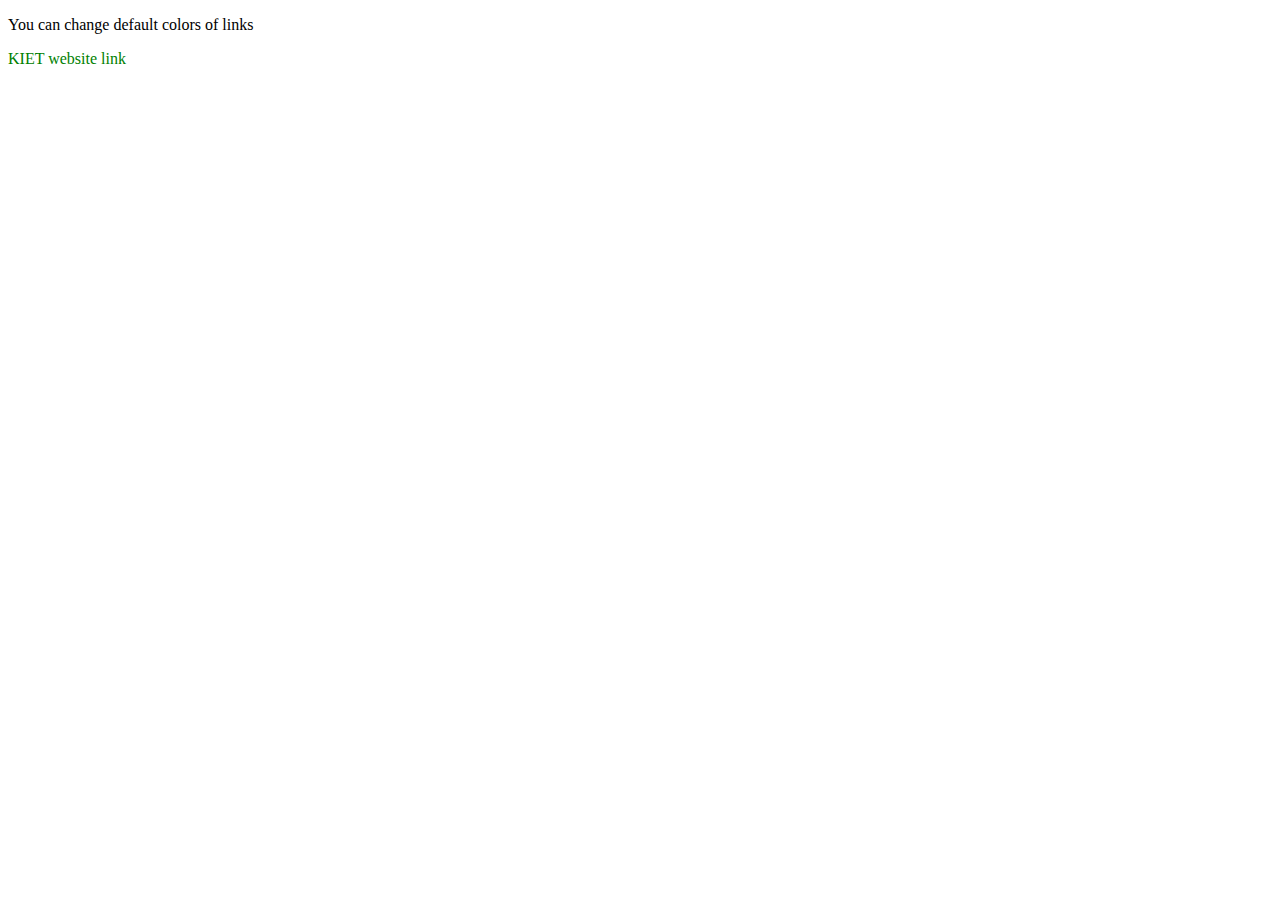
<file: ANCHOR.html>
<!DOCTYPE html>
<html>
<head>
<style>
a:link{
color:green;
background-color:transparent;
text-decoration:none;
}
a:visited{
color:pink;
background-color:transparent;
text-decoration:none;
}
a:hover{
color:red;
background-color:transparent;
text-decoration:underline;
}
a:active{
color:yellow;
background-color:transparent;
text-decoration:underline;
}
</style>
</head>
<body>
<p> You can change default colors of links</p>
<a href="https://www.kiet.edu" target="blank">KIET website link</a>
</body>
</html>
</file>
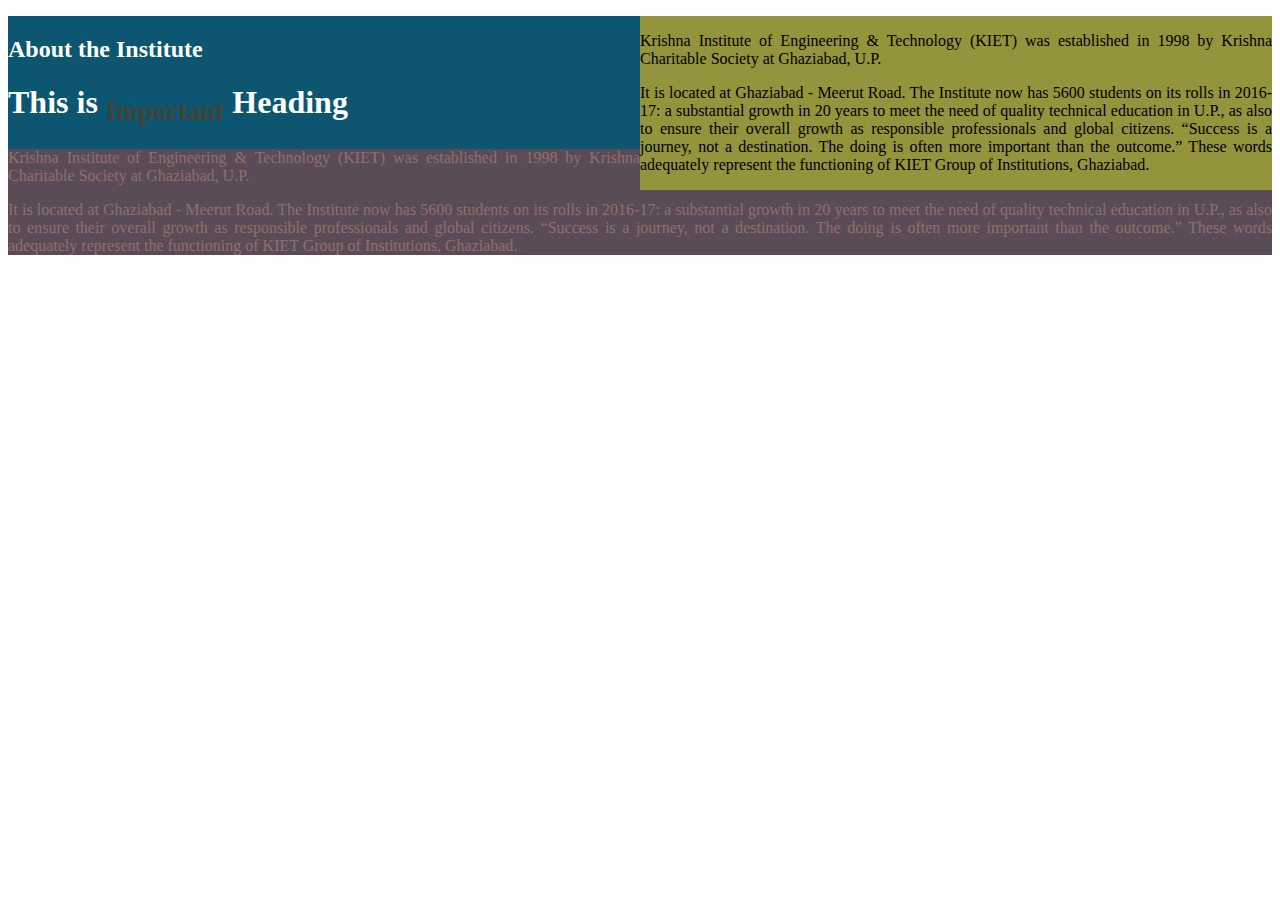
<file: DIV.html>
<!DOCTYPE html>
<html>
<head>
<style>


</style>
<head>
<body>

<div style="background-color:rgb(12, 86, 113);color:white;padding:10px; width:50%;padding:0; float:left;">
  <h2>About the Institute</h2>
   <h1>This is <span style="color:rgb(68, 66, 54)"><sub>Important</sub></span> Heading</h1></div>
   <div  style="background-color:rgb(148, 148, 61);color:black;padding:10px; width:50%;padding:0;float:right;">
  <p style="text-align:justify;">

Krishna Institute of Engineering & Technology (KIET) was established in 1998 by Krishna Charitable Society at Ghaziabad, U.P. </p>
  <p style="text-align:justify;">It is located at Ghaziabad - Meerut Road. The Institute now has 5600 students on its rolls in 2016-17: a substantial growth in 20 years to meet the need of quality technical education in U.P., as also to ensure their overall growth as responsible professionals and global citizens. “Success is a journey, not a destination. The doing is often more important than the outcome.” These words adequately represent the functioning of KIET Group of Institutions, Ghaziabad.</p>
</div> 
<div  style="background-color:rgb(89, 76, 86);color:rgb(146, 111, 111);">
  <p style="text-align:justify;">

Krishna Institute of Engineering & Technology (KIET) was established in 1998 by Krishna Charitable Society at Ghaziabad, U.P. </p>
  <p style="text-align:justify;">It is located at Ghaziabad - Meerut Road. The Institute now has 5600 students on its rolls in 2016-17: a substantial growth in 20 years to meet the need of quality technical education in U.P., as also to ensure their overall growth as responsible professionals and global citizens. “Success is a journey, not a destination. The doing is often more important than the outcome.” These words adequately represent the functioning of KIET Group of Institutions, Ghaziabad.</p>
</div> 
</body>
</html>
</file>
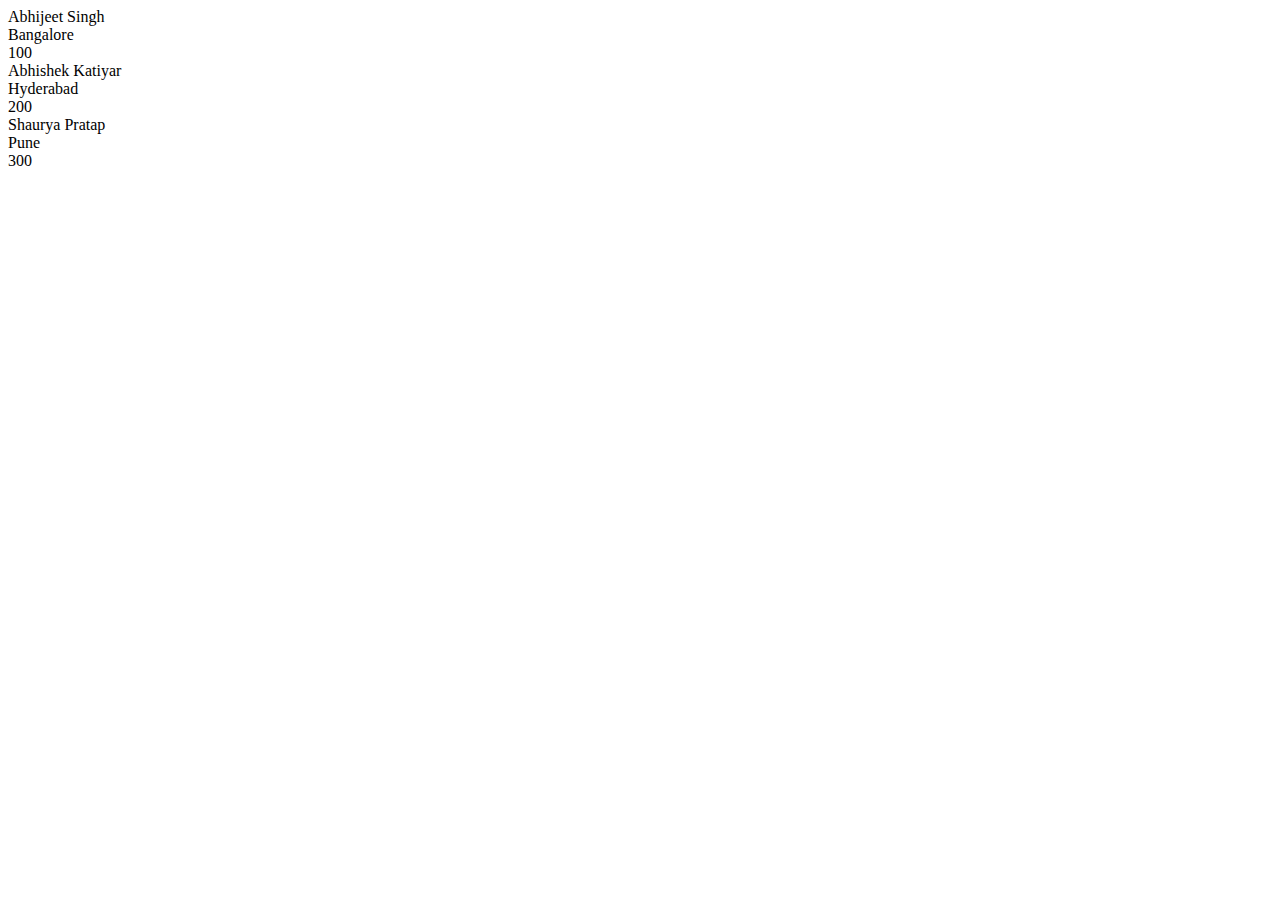
<file: EmployeeData.html>
<!DOCTYPE html>
<html lang="en">
<head>
<script>
    var employeeData=[{
       "employee_id":100,
       "employee_name":"Abhijeet Singh",
       "Age":21,
       "gender":"Male",
       "city":"Bangalore"
       },
       {
        "employee_id":200,
       "employee_name":"Abhishek Katiyar",
       "Age":21,
       "gender":"Male",
       "city":"Hyderabad",

       },
       {
        "employee_id":300,
       "employee_name":"Shaurya Pratap",
       "Age":18,
       "gender":"Male",
       "city":"Pune",

       }

    ];
    for(i=0;i<employeeData.length;i++)
    {
        document.write(employeeData[i].employee_name+"</br>");
        document.write(employeeData[i].city+"</br>");
        document.write(employeeData[i].employee_id+"</br>");
    }
</script> 
<link href="13SEPjsonarray.js"></link>

</head>
<body>
    
</body>
</html>
</file>
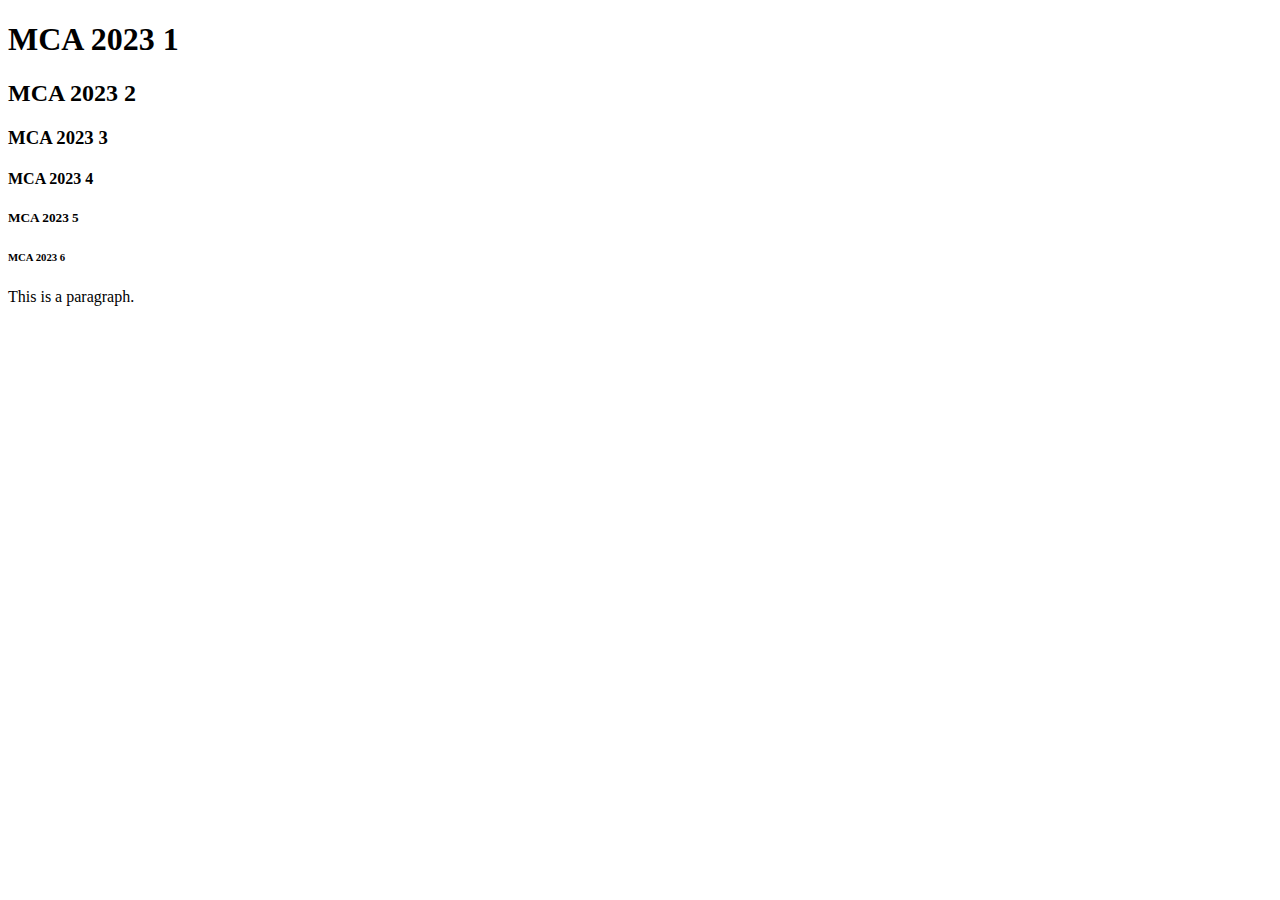
<file: Favicon.html>
<!DOCTYPE html>
<html>
<head>
  <title>My Page Title</title>
  <link rel="icon" type="image/x-icon" href="C:\Users\abhit\Downloads\moon_knight_marvel_2020_4k_hd_superheroes.jpg">
</head>
<body>

<h1>MCA 2023 1</h1>
<h2>MCA 2023 2</h2>
<h3>MCA 2023 3</h3>
<h4>MCA 2023 4</h4>
<h5>MCA 2023 5</h5>
<h6>MCA 2023 6</h6>
<p>This is a paragraph.</p>

</body>
</html>
</file>
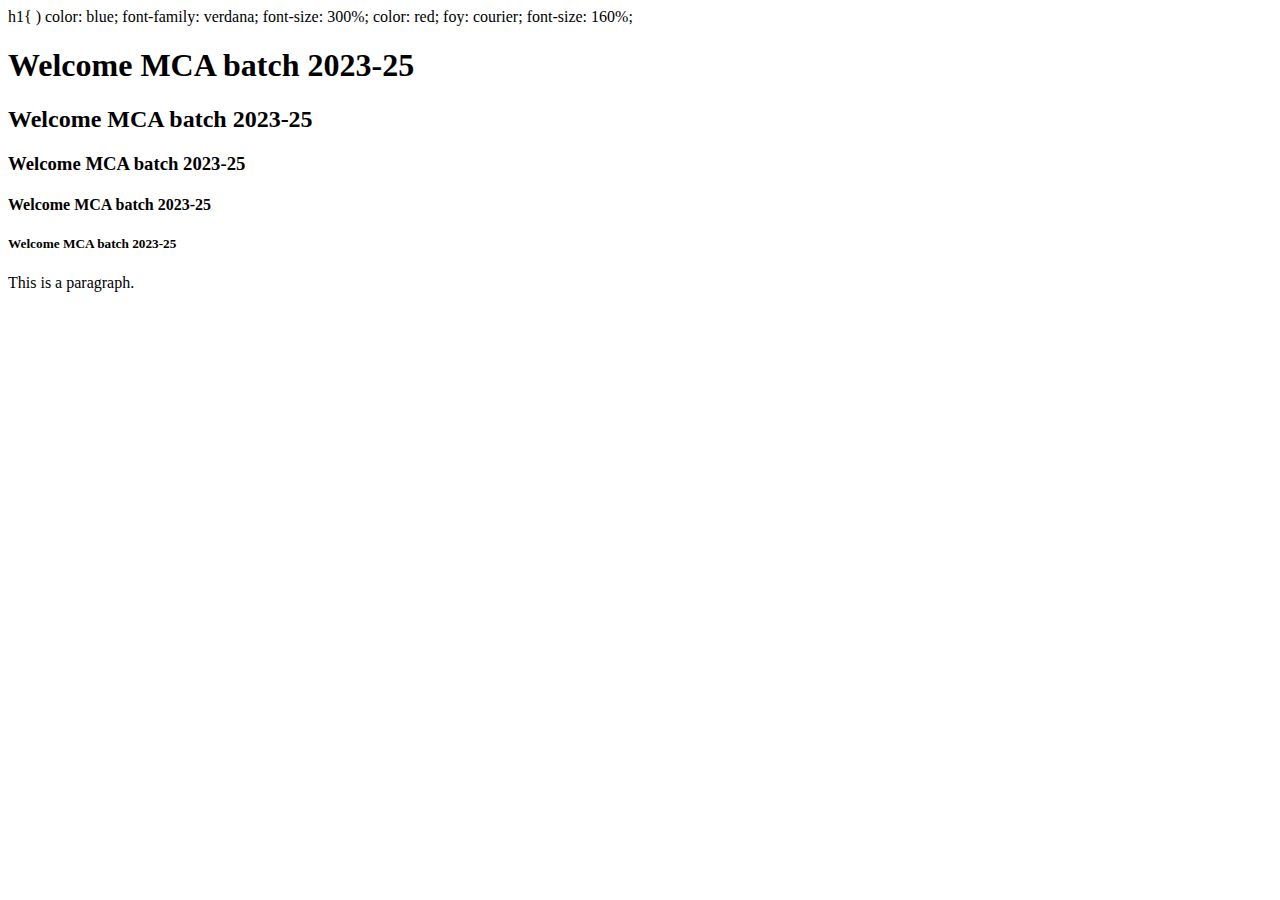
<file: Headings.html>
<html>
  <head>
    h1{ 
) 
color: blue; 
font-family: verdana; font-size: 300%; 
color: red; foy: courier; 
font-size: 160%; 
</style> 
</head> 
  <body>
<h1>
Welcome MCA batch 2023-25
</h1>
<h2>
Welcome MCA batch 2023-25
</h2>
<h3>
Welcome MCA batch 2023-25
</h3>
<h4>
Welcome MCA batch 2023-25
</h4>
<h5>
Welcome MCA batch 2023-25
</h5>
    <p>This is a paragraph.</p> 
    </body>
</html>
</file>
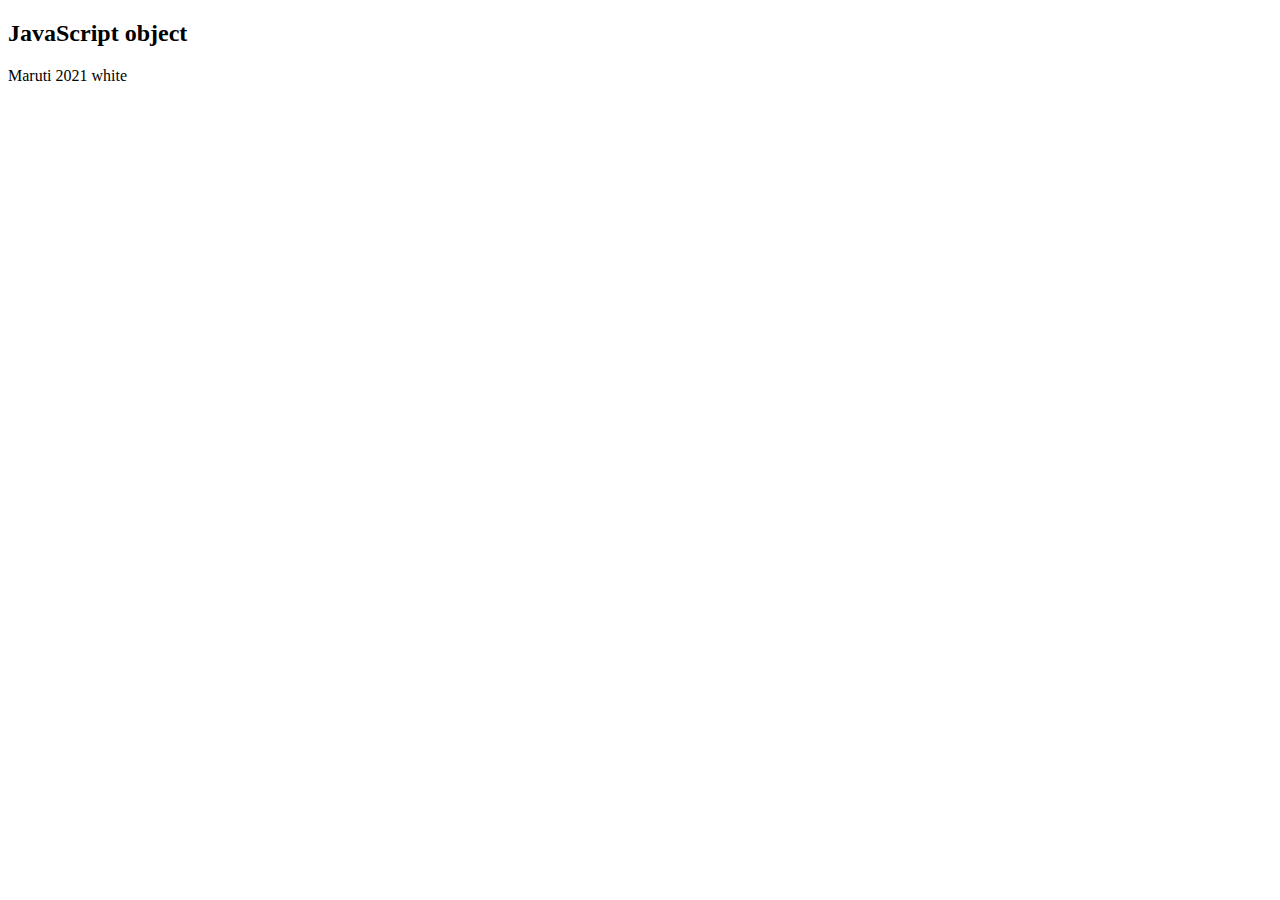
<file: JavascriptObject.html>
<!DOCTYPE html>
<html lang="en">
<body>
<h2>JavaScript object</h2>
    <p id="demo"></p>
    <script>
        //create an object
        const car={type:"Maruti",model:"2021",color:"white"};
        //display some data from the object
        document.getElementById("demo").innerHTML=car.type + " " + car.model+" "+car.color
    </script>
</body>
</html>
</file>
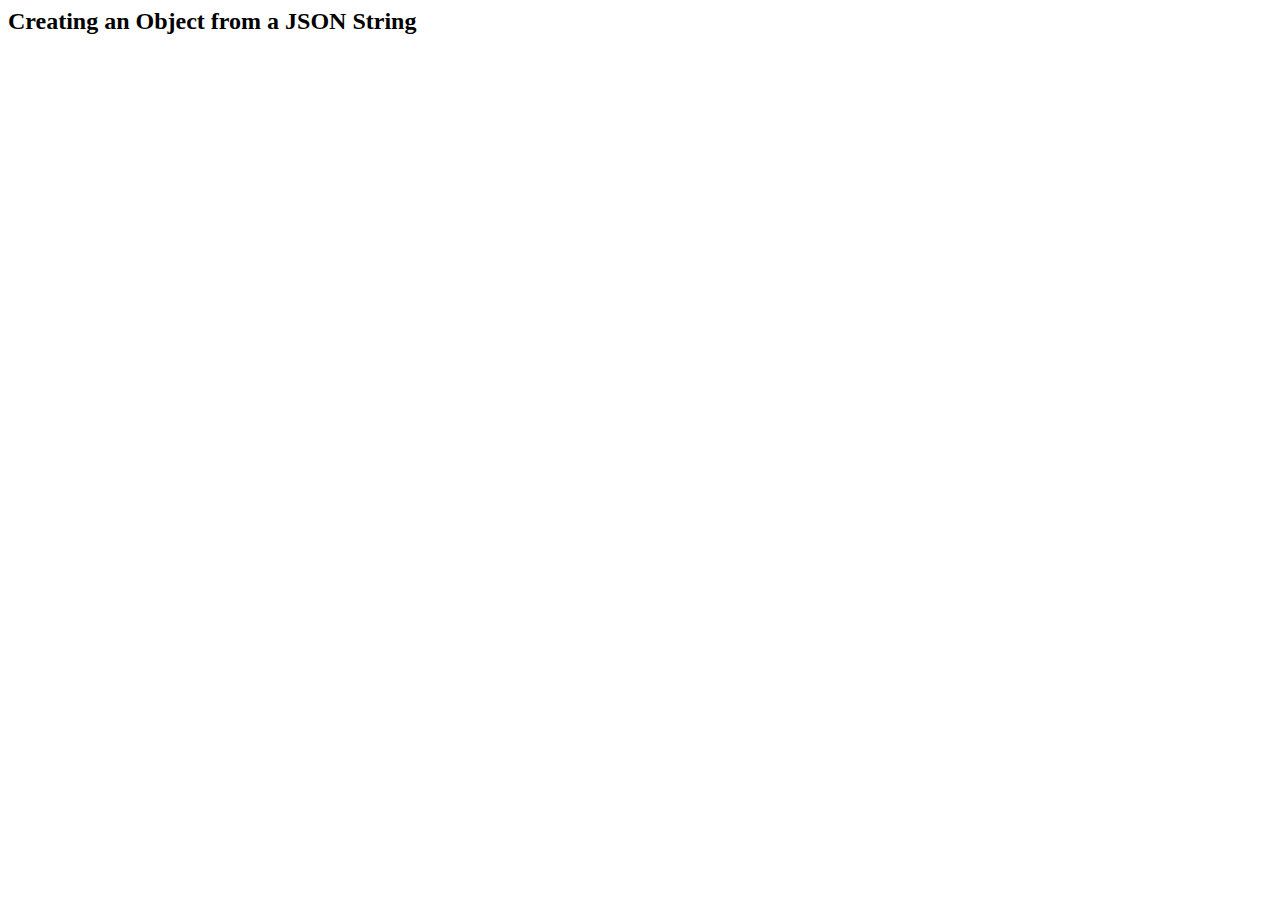
<file: Parsing.html>
</DOCTYPE html> 
<html> 
<body> 
<h2>Creating an Object from a JSON String</h2> 
<p id="demo"></p> 
<Script> 
//PARSING 
const txt '{"name":"KIET MCA", "age":30, "city":"GHAZIABAD"}'
const obj = JSON. \parse(txt): // converting JSON strings into JavaScript objects 
document.getElementByld("demo"). innerHTML= obj.name+", " obj.age; 
</script> 
</body> 
</html>
</file>
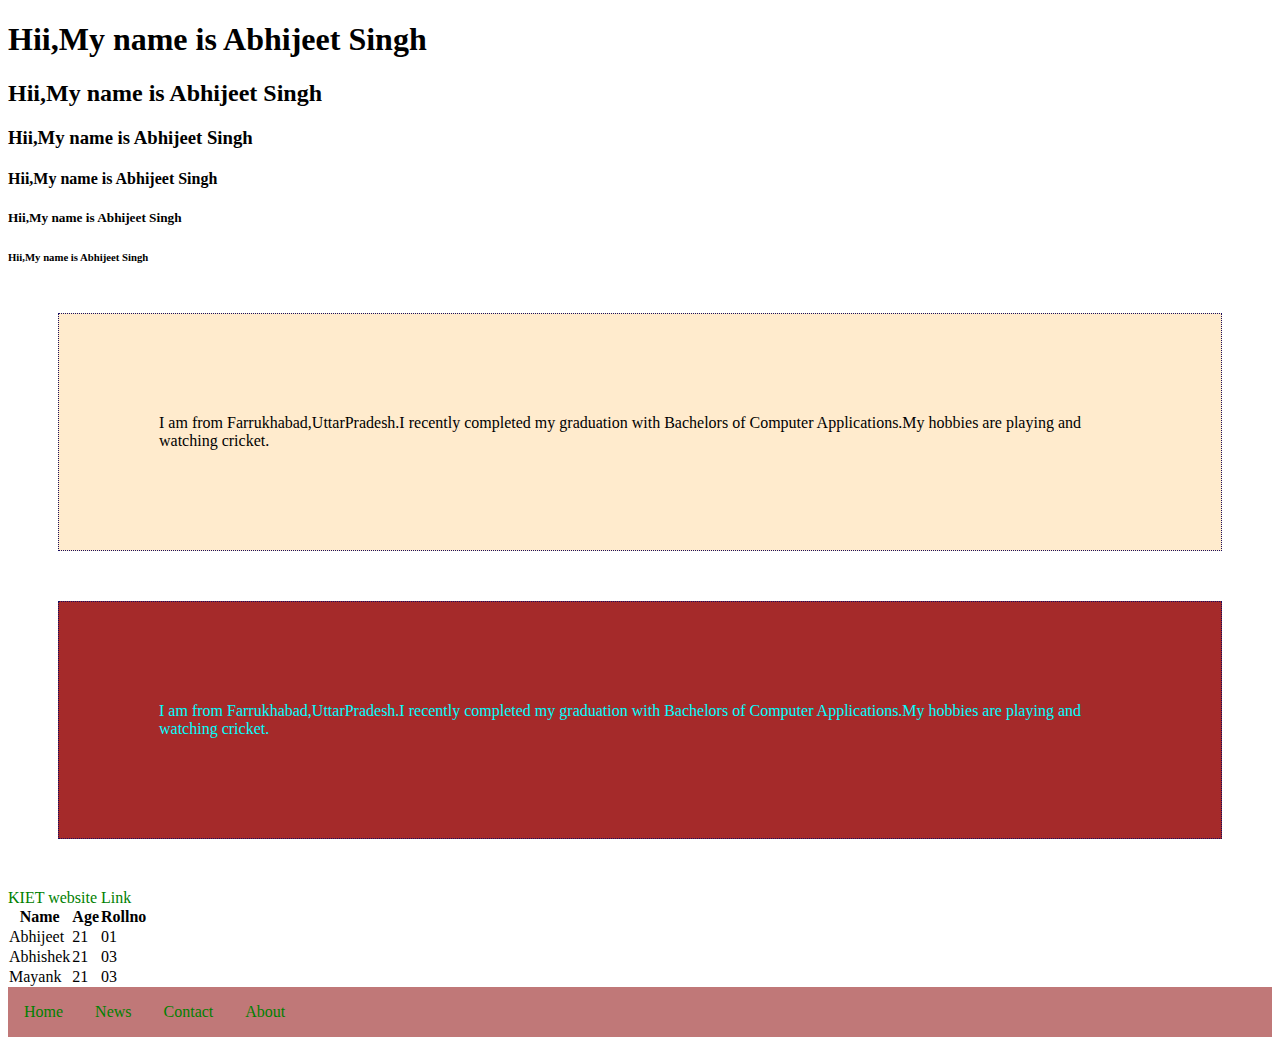
<file: Practice.html>
<!DOCTYPE html>
<html>

<head>
    <title>Abhijeet Singh</title>
    <style>
        a:link {
            color: green;
            background-color: transparent;
            text-decoration: none;
        }

        a:visited {
            color: purple;
            background-color: transparent;
            text-decoration: none;
        }

        a:hover {
            color: red;
            background-color: transparent;
            text-decoration: none;
        }

        a:active {
            color: yellow;
            background-color: transparent;
            text-decoration: underline;
        }


        p {
            border: 1px dotted rgb(24, 14, 97);
            padding: 100px;
            margin: 50px;
            background-color: blanchedalmond;
        }

        #01 {
            border: 1px dotted rgb(97, 14, 14);
            padding: 100px;
            margin: 50px;
            background-color: rgb(237, 90, 12);
        }
        .para{
            color: aqua;
            background-color: brown;
        }
        table,th,td{
            border:1px soli black;
            border-collapse:collapse;
        }
        ul{
            list-style-type:none;
            margin:0;
            padding:0;
            overflow:hidden;
            background-color:rgb(192, 120, 120);
        }
        li{
            float:left;
        }
        li a{
            display:block;
            color:rgb(248, 240, 240);
            text-align:center;
            padding:16px;
            text-decoration:none;
        }
        li a:hover{
            background-color:#1111;
        }
        
    </style>

</head>

<body>
    <h1>Hii,My name is Abhijeet Singh</h1>
    <h2>Hii,My name is Abhijeet Singh</h2>
    <h3>Hii,My name is Abhijeet Singh</h3>
    <h4>Hii,My name is Abhijeet Singh</h4>
    <h5>Hii,My name is Abhijeet Singh</h5>
    <h6>Hii,My name is Abhijeet Singh</h6>
    <p id="01">I am from Farrukhabad,UttarPradesh.I recently completed my graduation with Bachelors of Computer
        Applications.My hobbies are playing and watching cricket.</p>
    <p class="para">I am from Farrukhabad,UttarPradesh.I recently completed my graduation with Bachelors of Computer Applications.My
        hobbies are playing and watching cricket.</p>
    <a href="https://www.kiet.edu" target="_blank">KIET website Link</a>
    <table>
        <tr>
            <th>Name</th>
            <th>Age</th>
            <th>Rollno</th>
        </tr>
        <tr>
            <td>Abhijeet</td>
            <td>21</td>
            <td>01</td>
        </tr>
        <tr>
            <td>Abhishek</td>
            <td>21</td>
            <td>03</td>
        </tr>
        <td>Mayank</td>
        <td>21</td>
        <td>03</td>
    </table>
    <ul>
        <li>
            <a href="#home">Home</a>
        </li>
        <li>
            <a href="#News">News</a>
        </li>
        <li>
            <a href="#contact">Contact</a>
        </li>
        <li>
            <a href="#about">About</a>
        </li>
    </ul>
</body>

</html>
</file>
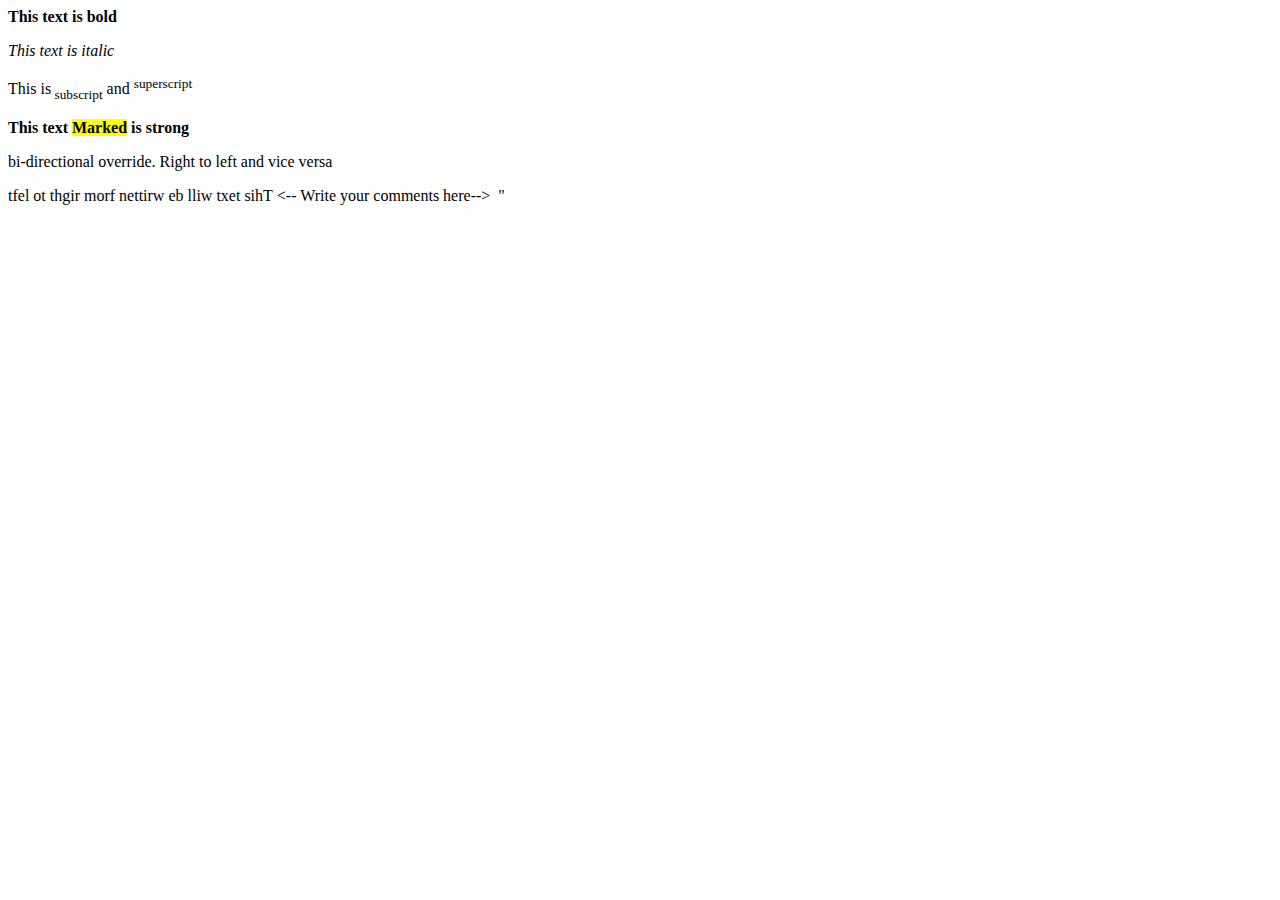
<file: Quotation.html>
<lDOCTYPE html> 
<html> 
<body> 
<p><b>This text is bold</b></p> 
<p><i>This text is italic</i></p> 
<p>This is<sub> subscript</sub> and <sup>superscript</sup></p> 
<strong>This text <mark>Marked</mark> is strong</strong> 
<p> bi-directional override. Right to left and vice versa</p> 
<bdo dir="rtl">This text will be written from right to left</bdo> 
</body> 
<-- Write your comments here--> 
" </html>
</file>
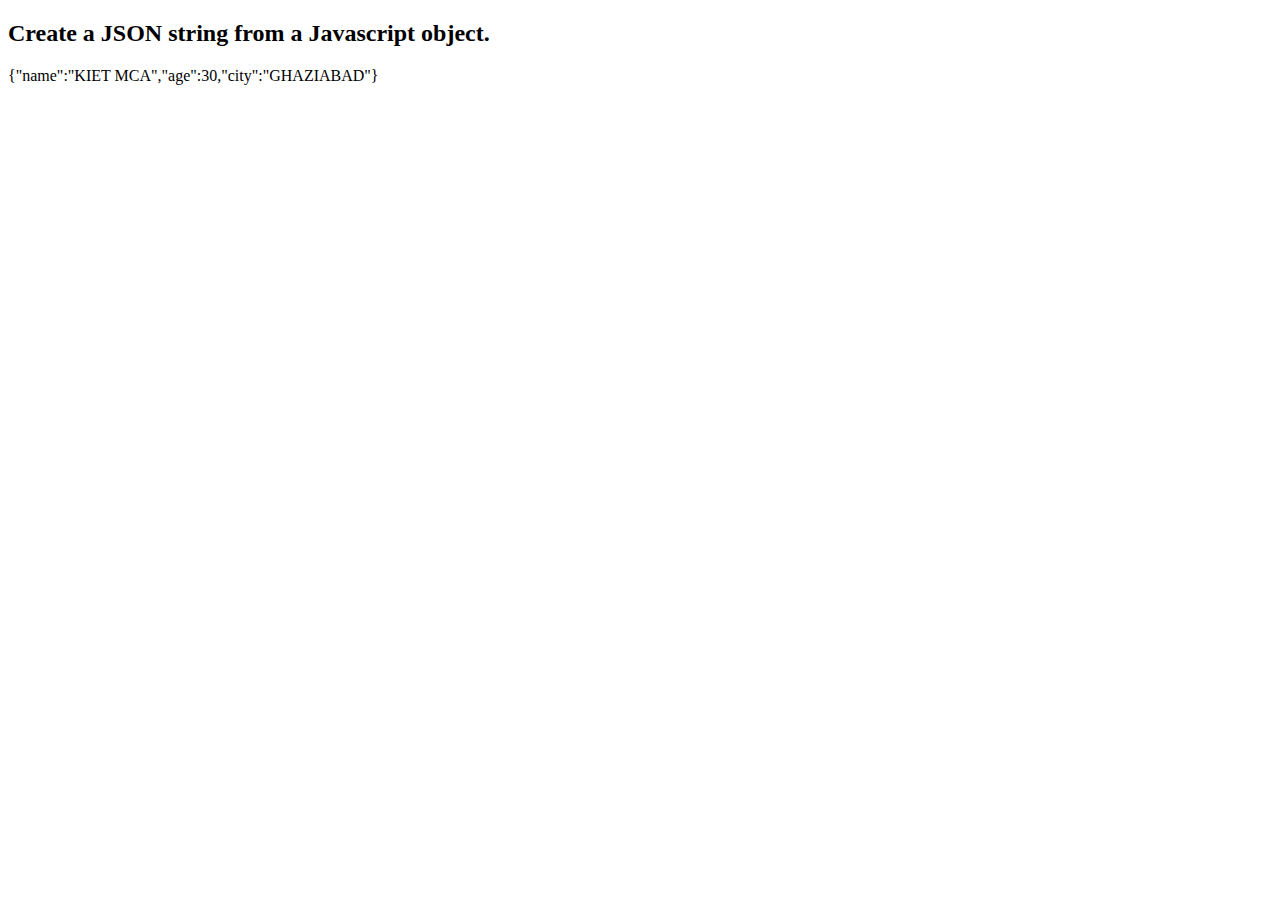
<file: Stringify.html>
<!DOCTYPE html>
<html>
<body>
<h2>Create a JSON string from a Javascript object.</h2>
<p id="demo"></p>

<script>
const obj={"name":"KIET MCA","age":30,"city":"GHAZIABAD"};
const myJSON=JSON.stringify(obj);
document.getElementById("demo").innerHTML=myJSON;
</script>
</body>
</html>
</file>
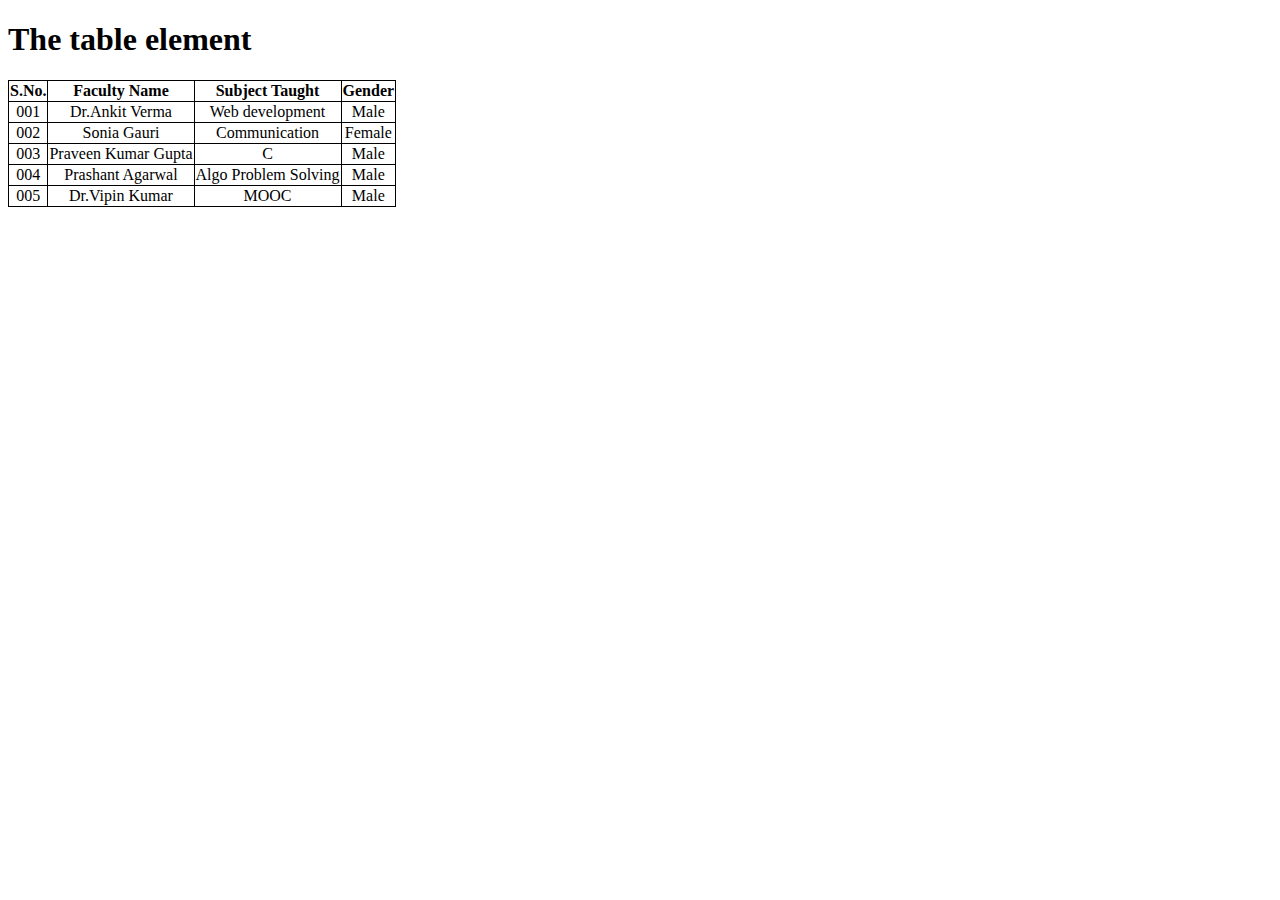
<file: TABLE.html>
<!DOCTYPE html>
<html>
<head>
<style>
table, th, td {
  border: 1px solid black;
  border-collapse: collapse;
  text-align:center;
}
</style>

</head>
<body>

<h1>The table element</h1>

<table>
  <tr>
    <th>S.No.</th>
    <th>Faculty Name</th>
    <th>Subject Taught</th>
    <th>Gender</th>
  </tr>
  <tr>
    <td>001</td>
    <td>Dr.Ankit Verma</td>
    <td>Web development</td>
    <td>Male</td>
  </tr>
  <tr>
    <td>002</td>
    <td>Sonia Gauri</td>
    <td>Communication</td>
    <td>Female</td>
  </tr>
  <tr>
    <td>003</td>
    <td>Praveen Kumar Gupta</td>
    <td>C</td>
    <td>Male</td>
  </tr>
  <tr>
    <td>004</td>
    <td>Prashant Agarwal</td>
    <td>Algo Problem Solving</td>
    <td>Male</td>
  </tr>
   <tr>
    <td>005</td>
    <td>Dr.Vipin Kumar</td>
    <td>MOOC</td>
    <td>Male</td>
  </tr>
</table>

</body>
</html>
</file>
